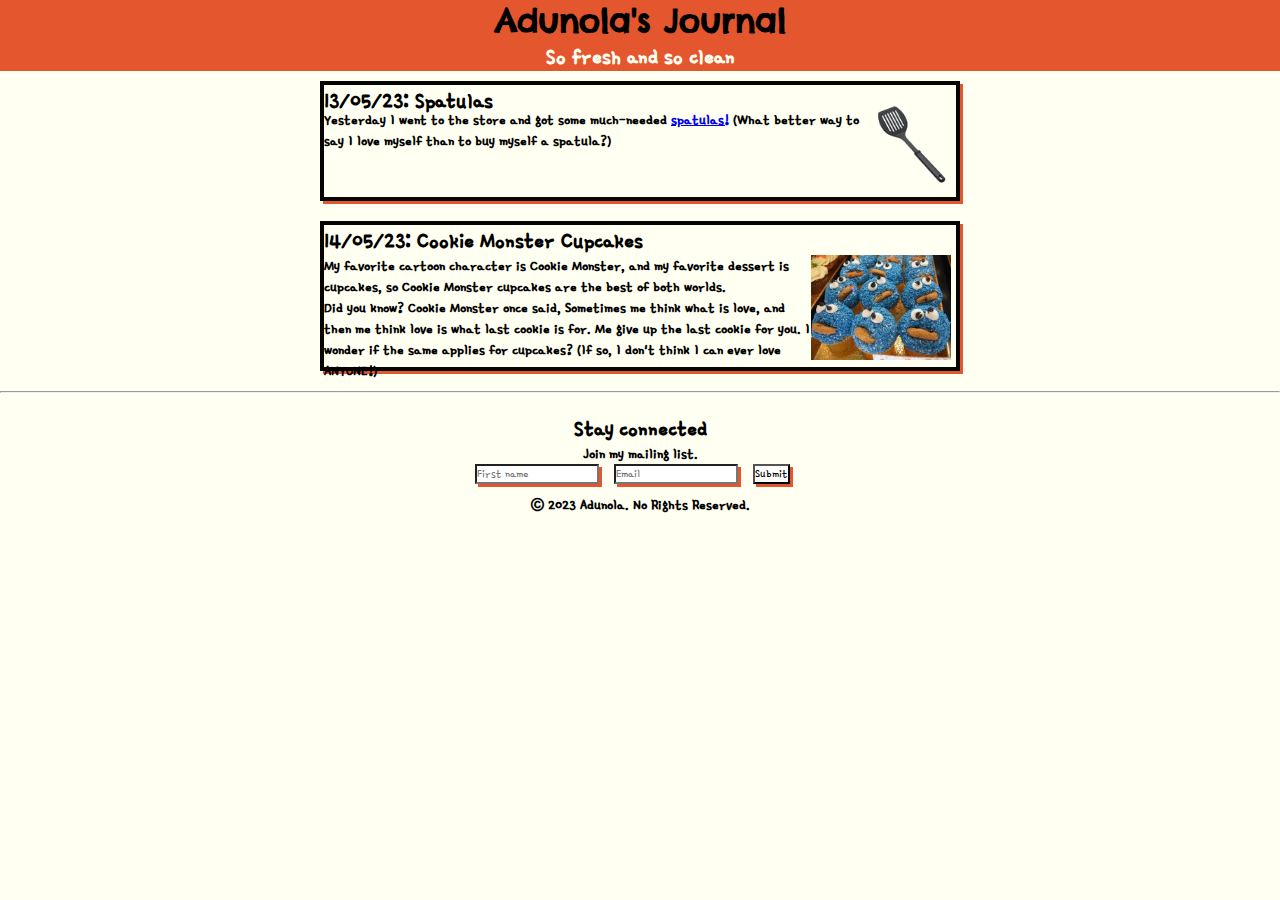
<file: Adunola'sjournal-webpage/index.html>
<!DOCTYPE>
<html>

<head>
    <meta charset="UTF-8">
    <title>Adunola's Journal</title>
    <link rel="stylesheet" href="style.css">
    <link href="https://fonts.googleapis.com/css2?family=Chelsea+Market&display=swap" rel="stylesheet">
    <link href="https://fonts.googleapis.com/css2?family=Gamja+Flower&display=swap" rel="stylesheet">
</head>

<body>
    <header>
        <h1>Adunola's Journal</h1>
        <h2>So fresh and so clean</h2>
    </header>
    <main>
        <article class="spatula-box">
            <h2>13/05/23: Spatulas</h2>
            <div class="box">
                <p><img class="spatula-img" src="images/spatula.gif" alt="spatulas" height="80px"></p>
                <p class="box-text1">
                    Yesterday I went to the store and got some much-needed <a href="https://www.youtube.com/watch?v=2XbCWmY0eqY">spatulas!</a> (What better way to say I love myself than to buy myself a spatula?)
                </p>
            </div>
           
        </article>
        <article class="cookie-box">
            <h2>14/05/23: Cookie Monster Cupcakes</h2>
            <div class="box cookie">
                <p><img class="cookie-img" src="images/cookiemonster.JPG" alt="cookie monster" height="105px"></p>
            <p class="box-text2">My favorite cartoon character is Cookie Monster, and my favorite dessert is cupcakes, so Cookie Monster cupcakes are the best of both worlds. <br>
             Did you know? Cookie Monster once said, Sometimes me think what is love, and then me think love is what last cookie is for. Me give up the last cookie for you. I wonder if the same applies for cupcakes? (If so, I don't think I can ever love ANYONE!)
            </p>
            </div>
           
        </article>
    </main>
    <hr>
    <footer>
    <h2>Stay connected</h2>
    <p>Join my mailing list.</p>
    <form>
        <p><input class="input" type="text" placeholder="First name"></p>
        <p><input class="input" type="text" placeholder="Email"></p>
        <p><input class="input" type="submit" value="Submit"></p>
    </form>
    <p>&copy; 2023 Adunola. No Rights Reserved.</p>
    </footer>

</body>

</html>
</file>
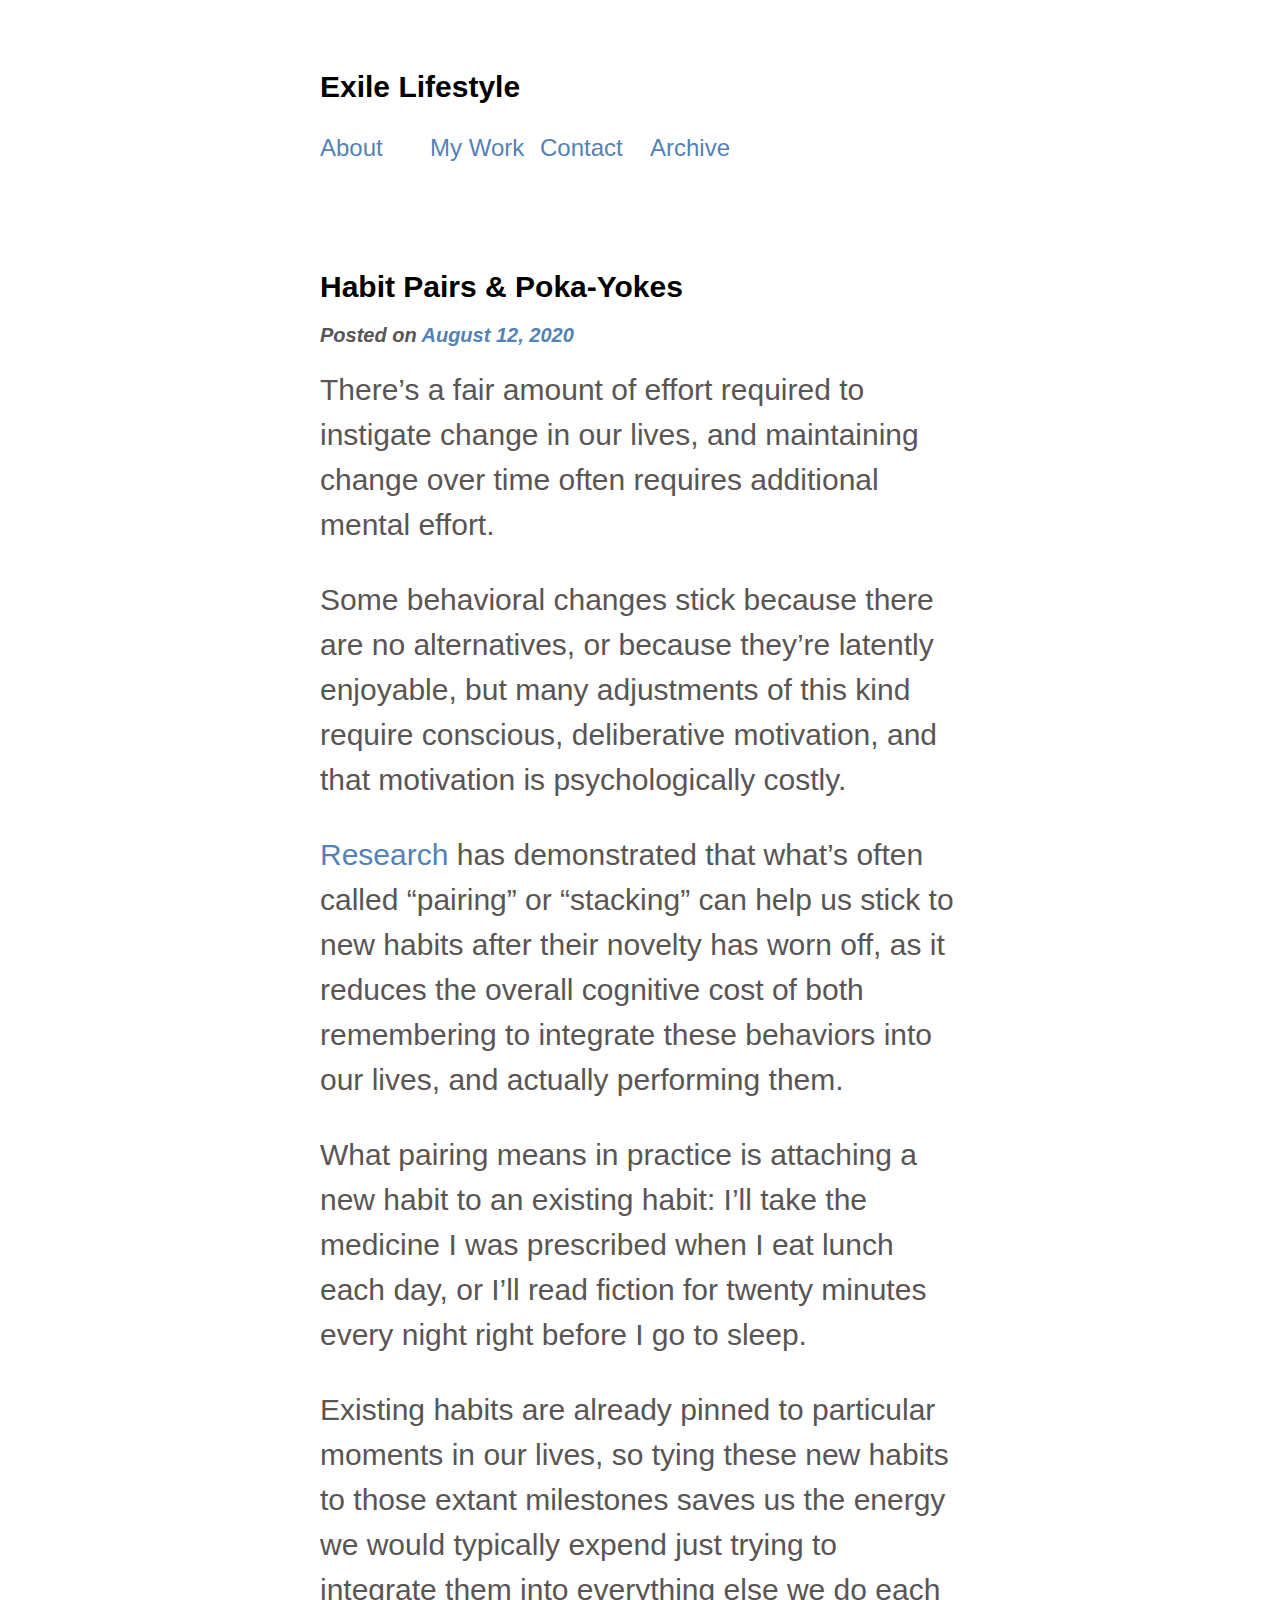
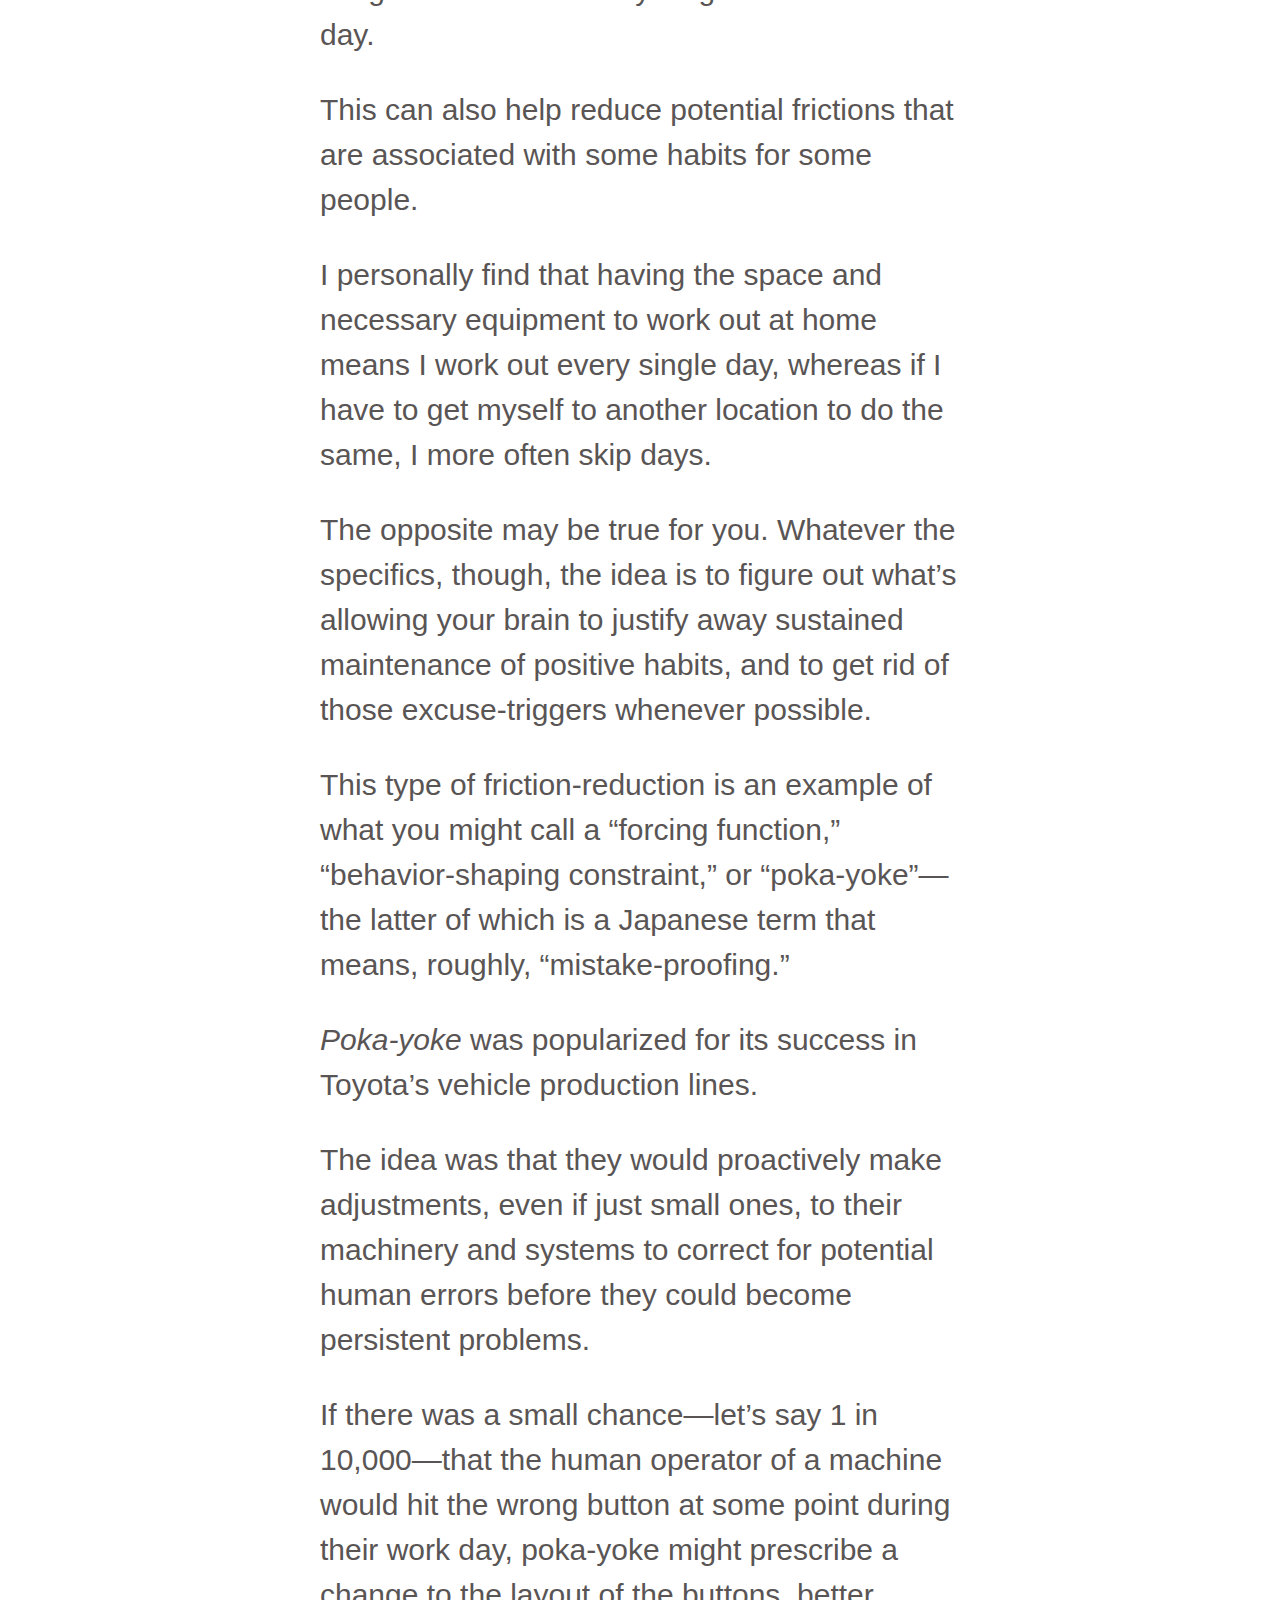
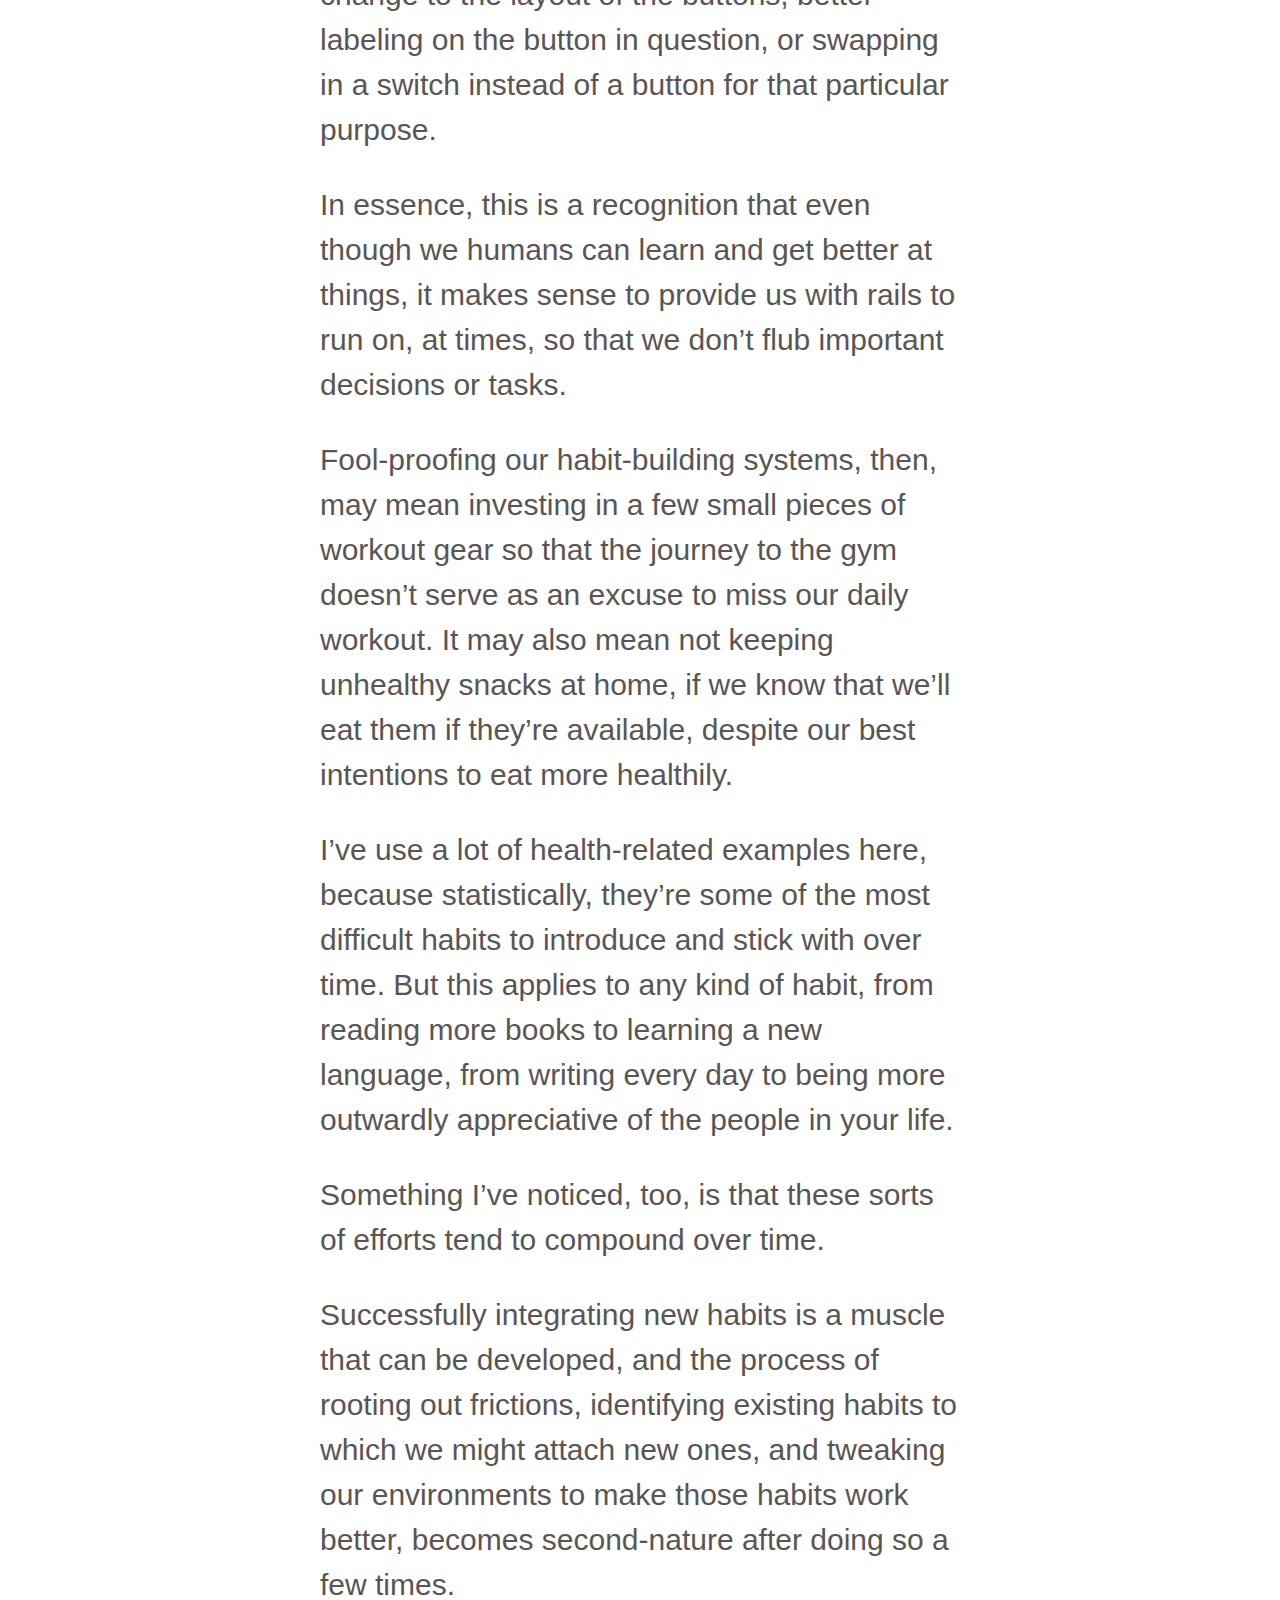
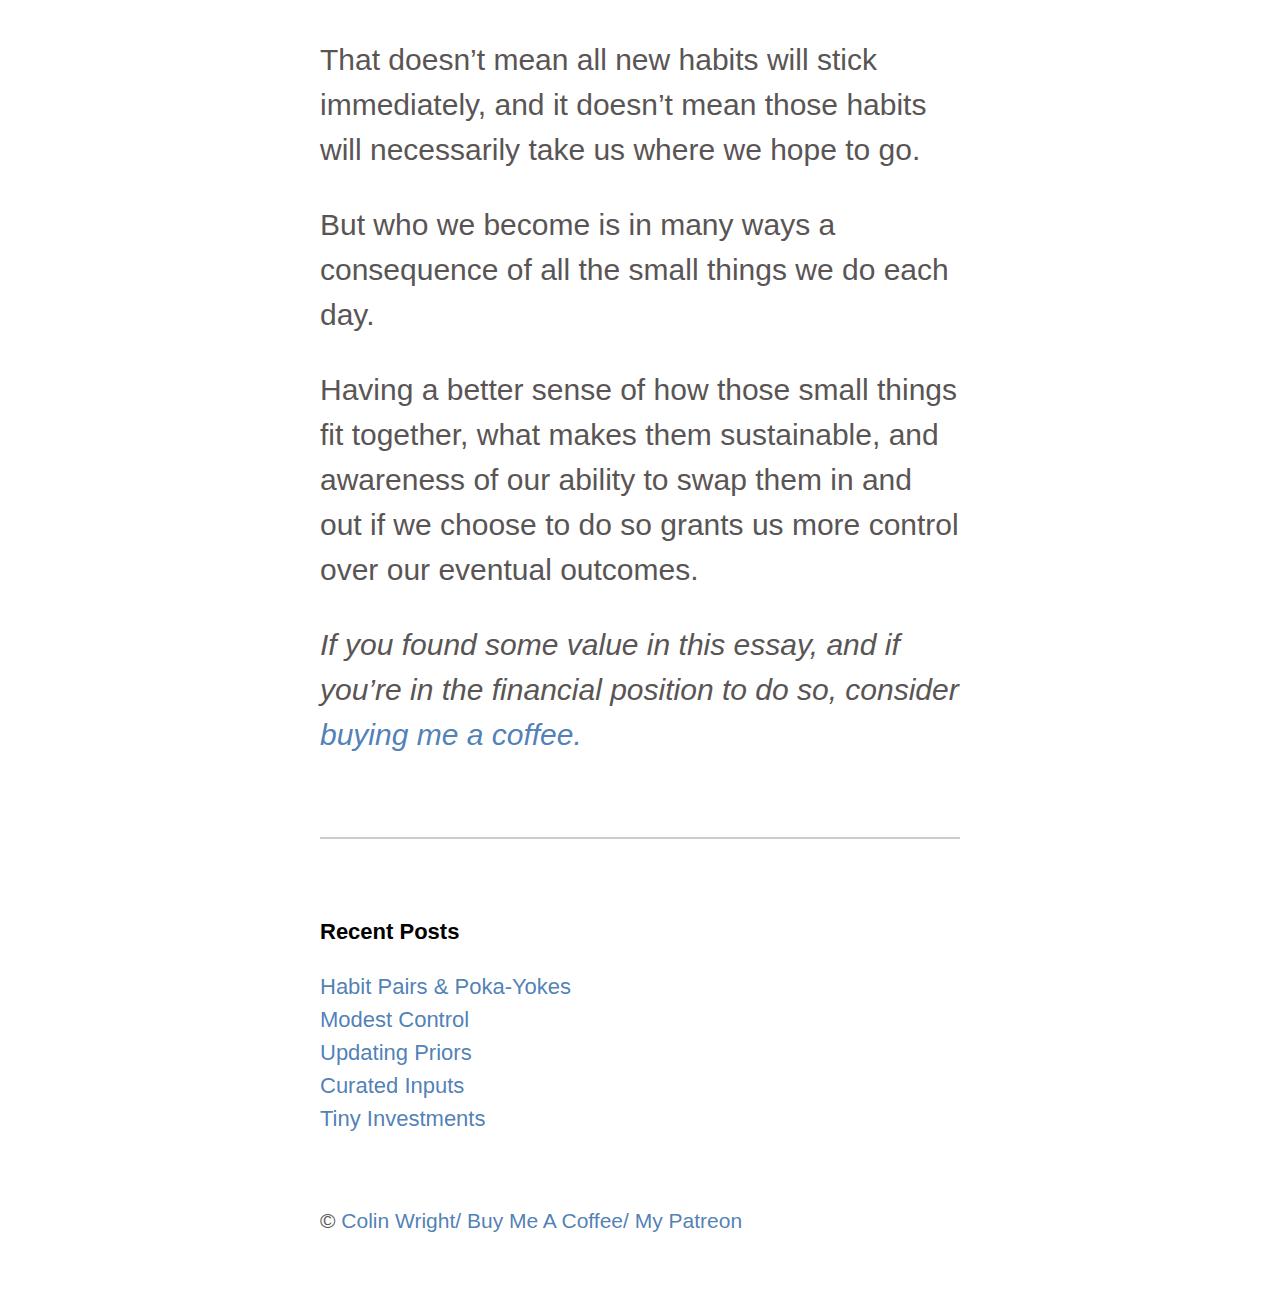
<file: exilelife-webpage/index.html>
<!DOCTYPE html>
<html lang="en">
<head>
    <meta charset="UTF-8">
    <meta name="viewport" content="width=device-width, initial-scale=1.0">
    <link rel="stylesheet" href="styles.css">
    <title>Exile-lifestyle</title>
</head>
<body>
   <div class="header">
       <div class="container">
           <div class="heading">
               <h2><a href="#">Exile Lifestyle</a></h2>
           </div>
           <div class="nav">
               <ul class="nav-lists">
                   <li><a href="#">About</a></li>
                   <li><a href="#"> My Work</a></li>
                   <li><a href="#"> Contact</a></li>
                   <li><a href="#">Archive</a></li>
               </ul>
           </div>
       </div>
   </div> 

       <div class="container">
           <div class="section">
               <h2>Habit Pairs & Poka-Yokes</h2>
               <h4><i>Posted on <a>August 12, 2020</a></i></h4>

               <p>There’s a fair amount of effort required to instigate change in our lives, and maintaining change over time often requires additional mental effort.</p>

               <p>Some behavioral changes stick because there are no alternatives, or because they’re latently enjoyable, but many adjustments of this kind require conscious, deliberative motivation, and that motivation is psychologically costly.</p>

               <p><a>Research</a> has demonstrated that what’s often called “pairing” or “stacking” can help us stick to new habits after their novelty has worn off, as it reduces the overall cognitive cost of both remembering to integrate these behaviors into our lives, and actually performing them.</p>

               <p>What pairing means in practice is attaching a new habit to an existing habit: I’ll take the medicine I was prescribed when I eat lunch each day, or I’ll read fiction for twenty minutes every night right before I go to sleep.</p>

               <p>Existing habits are already pinned to particular moments in our lives, so tying these new habits to those extant milestones saves us the energy we would typically expend just trying to integrate them into everything else we do each day.</p>

               <p>This can also help reduce potential frictions that are associated with some habits for some people.</p>

               <p>I personally find that having the space and necessary equipment to work out at home means I work out every single day, whereas if I have to get myself to another location to do the same, I more often skip days.</p>

               <p>The opposite may be true for you. Whatever the specifics, though, the idea is to figure out what’s allowing your brain to justify away sustained maintenance of positive habits, and to get rid of those excuse-triggers whenever possible. </p>

               <p>This type of friction-reduction is an example of what you might call a “forcing function,” “behavior-shaping constraint,” or “poka-yoke”—the latter of which is a Japanese term that means, roughly, “mistake-proofing.”</p>

               <p><em>Poka-yoke</em> was popularized for its success in Toyota’s vehicle production lines.</p>

               <p>The idea was that they would proactively make adjustments, even if just small ones, to their machinery and systems to correct for potential human errors before they could become persistent problems.
               </p>

               <p>If there was a small chance—let’s say 1 in 10,000—that the human operator of a machine would hit the wrong button at some point during their work day, poka-yoke might prescribe a change to the layout of the buttons, better labeling on the button in question, or swapping in a switch instead of a button for that particular purpose.</p>

               <p>In essence, this is a recognition that even though we humans can learn and get better at things, it makes sense to provide us with rails to run on, at times, so that we don’t flub important decisions or tasks.</p>

               <p>Fool-proofing our habit-building systems, then, may mean investing in a few small pieces of workout gear so that the journey to the gym doesn’t serve as an excuse to miss our daily workout. It may also mean not keeping unhealthy snacks at home, if we know that we’ll eat them if they’re available, despite our best intentions to eat more healthily.</p>

               <p>I’ve use a lot of health-related examples here, because statistically, they’re some of the most difficult habits to introduce and stick with over time. But this applies to any kind of habit, from reading more books to learning a new language, from writing every day to being more outwardly appreciative of the people in your life.</p>

               <p>Something I’ve noticed, too, is that these sorts of efforts tend to compound over time.</p>

               <p>Successfully integrating new habits is a muscle that can be developed, and the process of rooting out frictions, identifying existing habits to which we might attach new ones, and tweaking our environments to make those habits work better, becomes second-nature after doing so a few times.</p>

               <p>That doesn’t mean all new habits will stick immediately, and it doesn’t mean those habits will necessarily take us where we hope to go.</p>

               <p>But who we become is in many ways a consequence of all the small things we do each day.</p>

               <p>Having a better sense of how those small things fit together, what makes them sustainable, and awareness of our ability to swap them in and out if we choose to do so grants us more control over our eventual outcomes.</p>

               <p><i>If you found some value in this essay, and if you’re in the financial position to do so, consider <a href="#">buying me a coffee.</a></i></p>

               
           </div>
           
            </div>  
   </div>

   <footer>
    <div class="container">
        <div class="section">
         <div class="section-div"></div>
 
         <div class="footer-posts">
             <h4>Recent Posts</h4>
             <ul class="footer-lists">
                 <li><a href="#">Habit Pairs & Poka-Yokes</a></li>
                 <li><a href="#">Modest Control</a></li>
                 <li><a href="#">Updating Priors</a></li>
                 <li><a href="#">Curated Inputs</a></li>
                 <li><a href="#">Tiny Investments</a></li>
             </ul>

             <div class="footer-copy">
                 <p>&#169;<a href="#"> Colin Wright/ Buy Me A Coffee/ My Patreon</a> </p></div>
         </div>
        </div>
    </div>
   </footer>
  
</body>
</html>
</file>
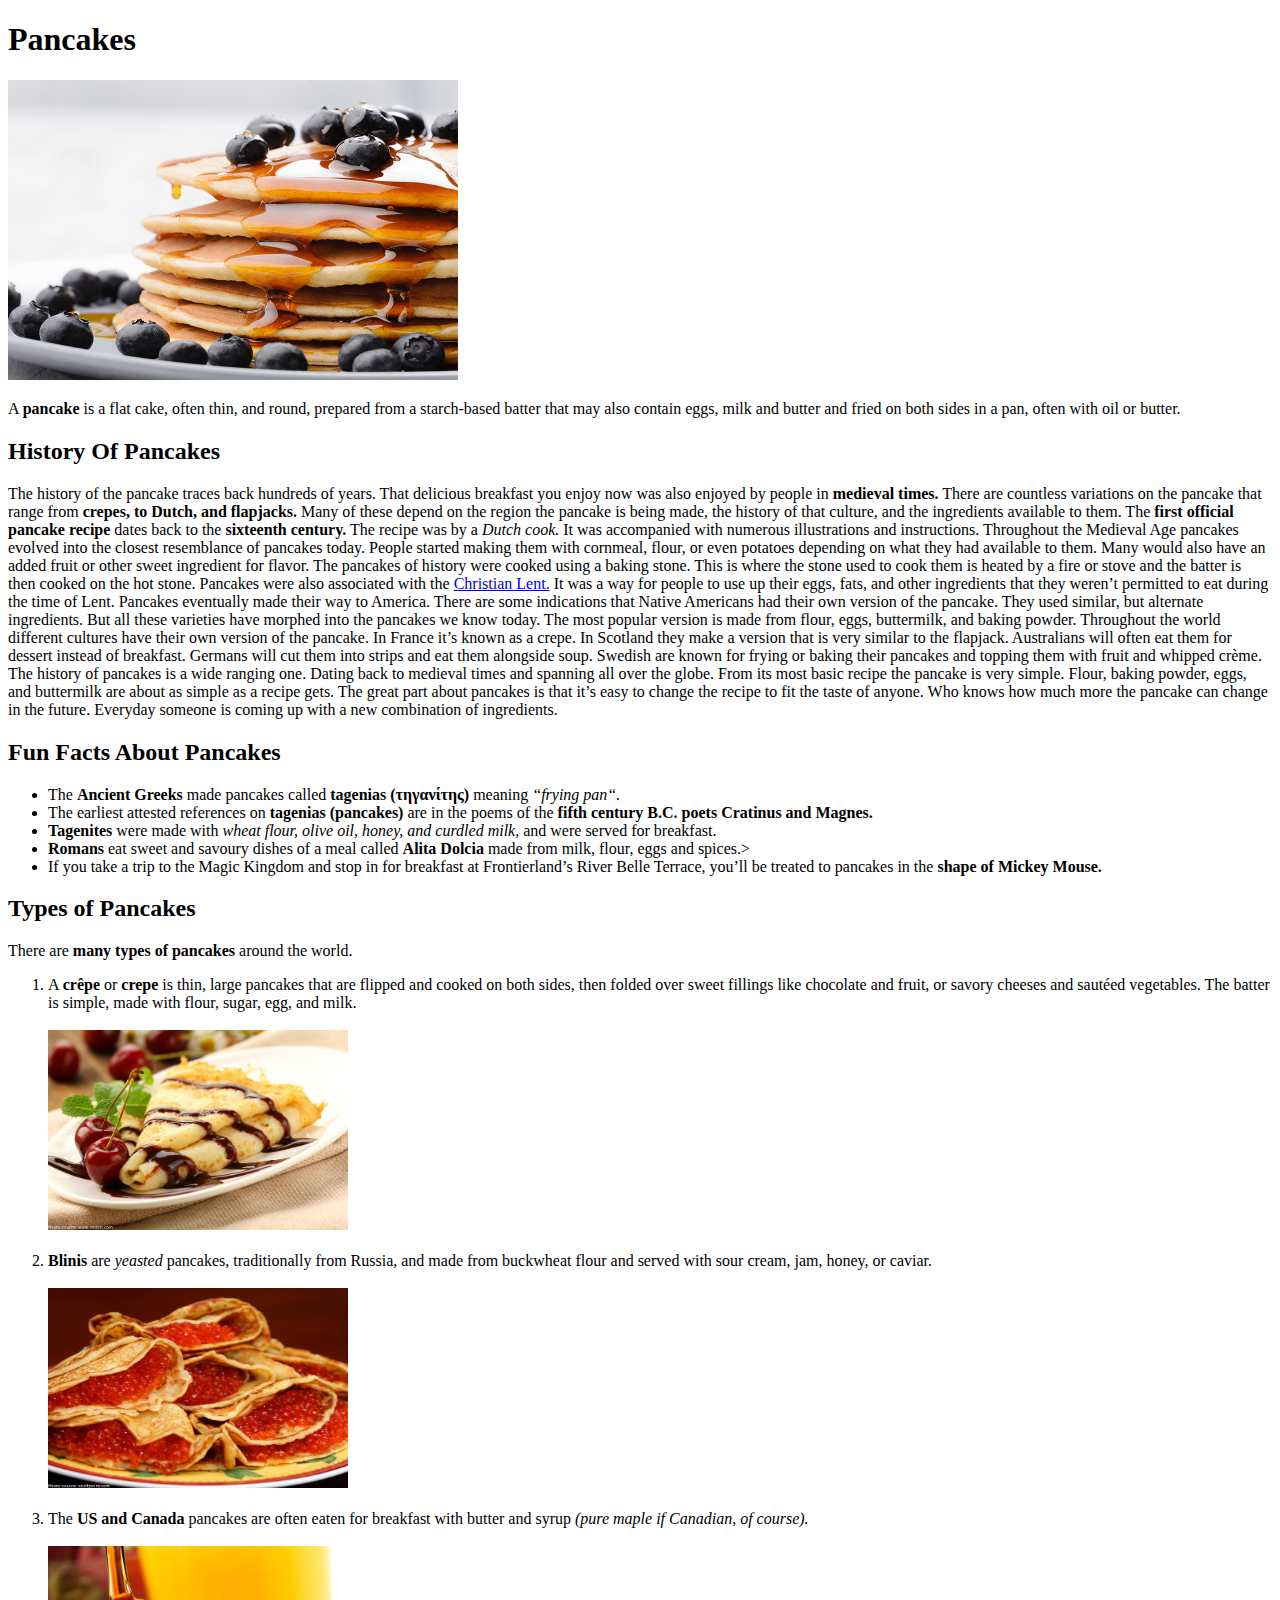
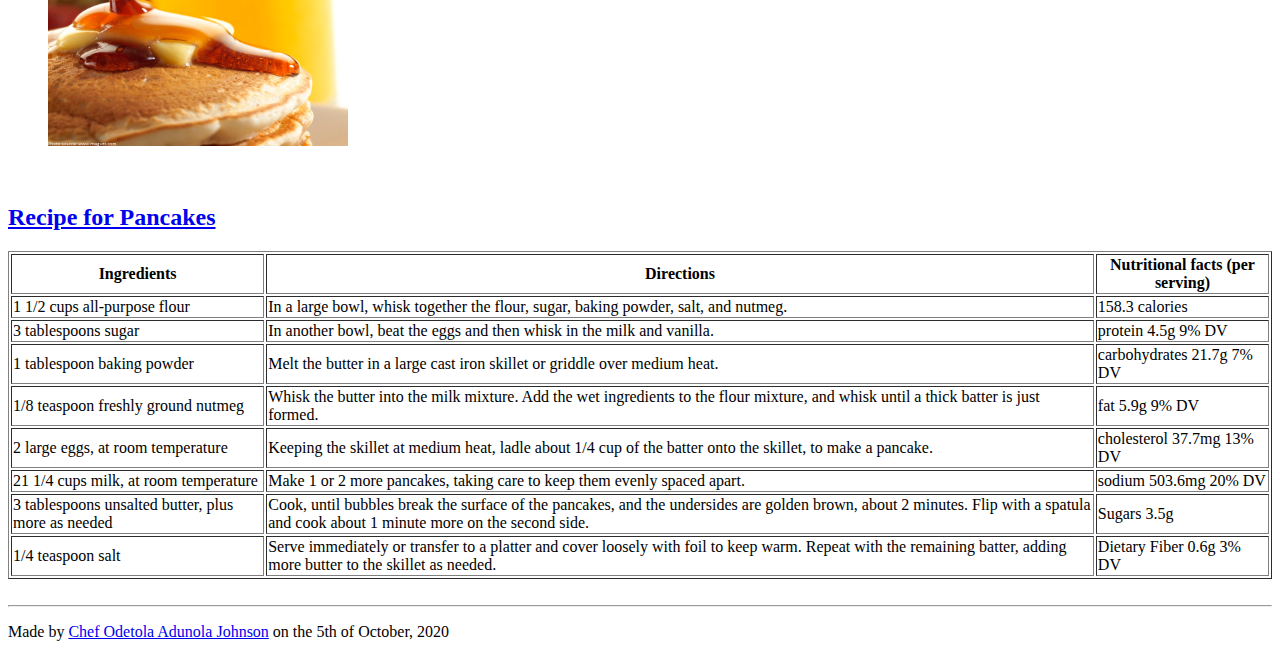
<file: pancake-webpage/index.html>
<!DOCTYPE html>
<html lang="en">
<head>
    <meta charset="UTF-8">
    <meta name="viewport" content="width=device-width, initial-scale=1.0">
    <title>Pancakes</title>
</head>
<body>
    <header>
       <h1>Pancakes</h1>
    </header>

    <main>
      <section>
         
          <img src="images/Pancakes.png" alt="" width="450px" height="300px">
          <p>A <strong>pancake</strong>  is a flat cake, often thin, and round, prepared from a starch-based batter that may also contain eggs, milk and butter and fried on both sides in a pan, often with oil or butter.

            <h2>History Of Pancakes</h2>
            <p>The history of the pancake traces back hundreds of years. That delicious breakfast you enjoy now was also enjoyed by people in <strong>medieval times.</strong>  There are countless variations on the pancake that range from <strong>crepes, to Dutch, and flapjacks.</strong>   Many of these depend on the region the pancake is being made, the history of that culture, and the ingredients available to them.

                The <strong>first official pancake recipe</strong>  dates back to the <strong>sixteenth century.</strong> The recipe was by a <em>Dutch cook.</em>  It was accompanied with numerous illustrations and instructions. Throughout the Medieval Age pancakes evolved into the closest resemblance of pancakes today. People started making them with cornmeal, flour, or even potatoes depending on what they had available to them. Many would also have an added fruit or other sweet ingredient for flavor.
                
                The pancakes of history were cooked using a baking stone. This is where the stone used to cook them is heated by a fire or stove and the batter is then cooked on the hot stone.
                
                Pancakes were also associated with the <a href="https://en.wikipedia.org/wiki/Lent">Christian Lent.</a>  It was a way for people to use up their eggs, fats, and other ingredients that they weren’t permitted to eat during the time of Lent.
                
                Pancakes eventually made their way to America. There are some indications that Native Americans had their own version of the pancake. They used similar, but alternate ingredients. But all these varieties have morphed into the pancakes we know today. The most popular version is made from flour, eggs, buttermilk, and baking powder.
                
                Throughout the world different cultures have their own version of the pancake. In France it’s known as a crepe. In Scotland they make a version that is very similar to the flapjack. Australians will often eat them for dessert instead of breakfast. Germans will cut them into strips and eat them alongside soup. Swedish are known for frying or baking their pancakes and topping them with fruit and whipped crème.
                
                The history of pancakes is a wide ranging one. Dating back to medieval times and spanning all over the globe. From its most basic recipe the pancake is very simple. Flour, baking powder, eggs, and buttermilk are about as simple as a recipe gets. The great part about pancakes is that it’s easy to change the recipe to fit the taste of anyone. Who knows how much more the pancake can change in the future. Everyday someone is coming up with a new combination of ingredients.</p>
            </section>

            <section>
                <h2>Fun Facts About Pancakes</h2>
                <ul>
                    <li> The <strong>Ancient Greeks</strong>  made pancakes called <strong>tagenias (τηγανίτης)</strong>  meaning <em>“frying pan“.</em></li>
                    <li>The earliest attested references on <strong>tagenias (pancakes)</strong>  are in the poems of the <strong>fifth century B.C. poets Cratinus and Magnes.</strong> </li>
                    <li><strong> Tagenites</strong> were made with <em> wheat flour, olive oil, honey, and curdled milk,</em> and were served for breakfast.</li>
                    <li><strong>Romans</strong>  eat sweet and savoury dishes of a meal called <strong>Alita Dolcia</strong>  made from milk, flour, eggs and spices.></li>
                    <li>If you take a trip to the Magic Kingdom and stop in for breakfast at Frontierland’s River Belle Terrace, you’ll be treated to pancakes in the <strong>shape of Mickey Mouse.</strong> </li>
                </ul> 
            </section>
            
            
        <section>
            <h2>Types of Pancakes</h2>
         
            There are <strong> many types of pancakes</strong> around the world.
            <ol>
                <li>A <strong> crêpe</strong> or <strong> crepe</strong> is thin, large pancakes that are flipped and cooked on both sides, then folded over sweet fillings like chocolate and fruit, or savory cheeses and sautéed vegetables. The batter is simple, made with flour, sugar, egg, and milk.</li><br>
                <img src="images/crepe-pancake.jpg" alt="" width="300px" height="200px">
  <br>
  <br>
                <li><strong>Blinis</strong>  are <em>yeasted </em> pancakes, traditionally from Russia, and made from buckwheat flour and served with sour cream, jam, honey, or caviar.
                </li><br>
                <img src="images/blinis-with-caviar.jpg" alt="" width=300px" height="200px">
  <br>
  <br>
                <li>The <strong>US and Canada</strong> pancakes are often eaten for breakfast with butter and syrup <em>(pure maple if Canadian, of course).</em></li><br>
                <img src="images/us-and-canada-pancakes.jpg" alt="" width="300px" height="200px">
            </ol>
        </section><br>

        <section>
            <h2><a href="https://www.foodnetwork.com/recipes/food-network-kitchen/pancakes-recipe-1913844">Recipe for Pancakes</a></h2>
            
            <table border>
                <tr>
                    <th>Ingredients</th>
                    <th>Directions</th>
                    <th>Nutritional facts (per serving)</th>
                    
                </tr>
                <tr>
                    <td>1 1/2 cups all-purpose flour</td>
                    <td>In a large bowl, whisk together the flour, sugar, baking powder, salt, and nutmeg.</td>
                    <td>158.3 calories</td>
                    
                </tr>
                <tr>
                    <td>3 tablespoons sugar</td>
                    <td>In another bowl, beat the eggs and then whisk in the milk and vanilla.</td>
                    <td>protein 4.5g 9% DV</td>
                    
                </tr>
                <tr>
                    <td>1 tablespoon baking powder</td>
                    <td>Melt the butter in a large cast iron skillet or griddle over medium heat.</td>
                    <td>carbohydrates 21.7g 7% DV</td>
                    
                </tr>
                <tr>
                    <td>1/8 teaspoon freshly ground nutmeg</td>
                    <td>Whisk the butter into the milk mixture. Add the wet ingredients to the flour mixture, and whisk until a thick batter is just formed.</td>
                    <td>fat 5.9g 9% DV</td>
                    
                </tr>
                <tr>
                    <td>2 large eggs, at room temperature</td>
                    <td>Keeping the skillet at medium heat, ladle about 1/4 cup of the batter onto the skillet, to make a pancake.</td>
                    <td>cholesterol 37.7mg 13% DV</td>
                    
                </tr>

                <tr>
                    <td>21 1/4 cups milk, at room temperature</td>
                    <td>Make 1 or 2 more pancakes, taking care to keep them evenly spaced apart.</td>
                    <td> sodium 503.6mg 20% DV</td>
                    
                </tr>
                  
                <tr>
                    <td>3 tablespoons unsalted butter, plus more as needed</td>
                    <td>Cook, until bubbles break the surface of the pancakes, and the undersides are golden brown, about 2 minutes. Flip with a spatula and cook about 1 minute more on the second side.</td>
                    <td>Sugars 3.5g</td>
                </tr>

                <tr>
                    <td>1/4 teaspoon salt</td>
                    <td>Serve immediately or transfer to a platter and cover loosely with foil to keep warm. Repeat with the remaining batter, adding more butter to the skillet as needed.</td>
                    <td>Dietary Fiber 0.6g 3% DV</td>
                </tr>

            </table>
        </section> <br>
          
      <hr>
      <footer>
          <p>Made by <a href="#">Chef Odetola Adunola Johnson</a>  on the 5th of October, 2020</p>
      </footer>
    </main>
</body>
</html>
</file>
<file: Adunola'sjournal-webpage/style.css>
*{
    padding: 0;
    margin: 0;
    box-sizing: border-box;
}

body {
    text-align: center;
    background-color: #fffff2;
    font-family: 'Gamja Flower', cursive;
    font-weight: 600;
}

header {
    
    background-color: #e4572e;
}

header h1{
    font-family: 'Chelsea Market', cursive;
}


header h2{
    color: #fffff2;
    font-weight: 900;
    
}



article{
    border: 4px solid #050401;
    box-shadow: 3px 3px 0 0 #e4572e;
    width: 50%;
    margin: auto;
    margin-bottom: 20px;
    margin-top: 10px;
    text-align: left;
}



.box{
    display: flex;
    justify-content: space-between;
    align-items: center;
    flex-direction: row-reverse;
    


}

.box-text1{
    text-align: left;
    margin-top: -40px;
    

   
}

.box-text2{
    text-align: left;   
   

}


.spatula-box{
    height: 120px;
}

.cookie-box{
    height: 150px;
}


.cookie{
    
    align-items: flex-start;
}

.spatula-img{

    margin-right: 5px;
    margin-top: -10px;
}

.cookie-img{
    margin-bottom: 5px;
    margin-right: 5px;
}


footer{
    margin-top: 20px;
}

form{
    display: flex;
    justify-content: center;
    align-self:center;
}

.input{
    font-family:'Gamja Flower', cursive ;
    box-shadow: 3px 3px 0 0 #e4572e;
    background-color: #fff;
    margin-right: 15px;
    margin-bottom: 10px;
}
</file>
<file: exilelife-webpage/styles.css>
*{
    padding: 0;
    margin: 0;
    box-sizing: border-box;
    text-decoration: none;
    list-style: none;
}

.container{
    width: 100%;
    margin: 0 auto;
    text-align: left;
    font-family: sans-serif;
    font-size: 20px;
    color: #5A5555;
}


a{
    color: rgba(51, 107, 170, 0.867);
    cursor: pointer;
}


a:hover{
    color: #63ADF2;
}

.header{
    width: 50%;
    height: 150px;
    margin: 0 auto;
    margin-top: 70px;
}

.heading{
    margin-bottom: 30px;
    
}

.heading a{
    color: #000;
    font-weight: 900;
}

.heading a:hover{
    color: #63ADF2;
}

h2{
    font-weight: 900;
    color: #000;
}

h4{
    margin-bottom: 20px;
}
.nav-lists{
    display: flex;
    
}

.nav-lists li{
   
    width: 100px;
    font-size: 24px;
    margin-right: 10px;
}



.section{
    width: 50%;
    margin: 0 auto;
    margin-top: 50px;
}


.section h2{
    margin-bottom: 20px;
}
span{
    color: rgba(51, 107, 170, 0.867);
}

.section p{
    margin-bottom: 30px;
    font-size: 1.5em;
    line-height: 1.5em;
}

.section-div{
    border-bottom: 2px solid #CCCCCC;
    margin-top: 80px;
    margin-bottom: 80px;
}


.footer-posts{
    margin-bottom: 60px;
    margin-top: 30px;
    font-size: 22px;
    
}


.footer-posts h4{
    font-weight: 900;
    color: black;
    margin-bottom: 25px;
}
.footer-lists li{
    line-height: 1.5em;
}

.footer-copy{
    margin-top: 70px;
    font-size: 14px;

}
</file>
